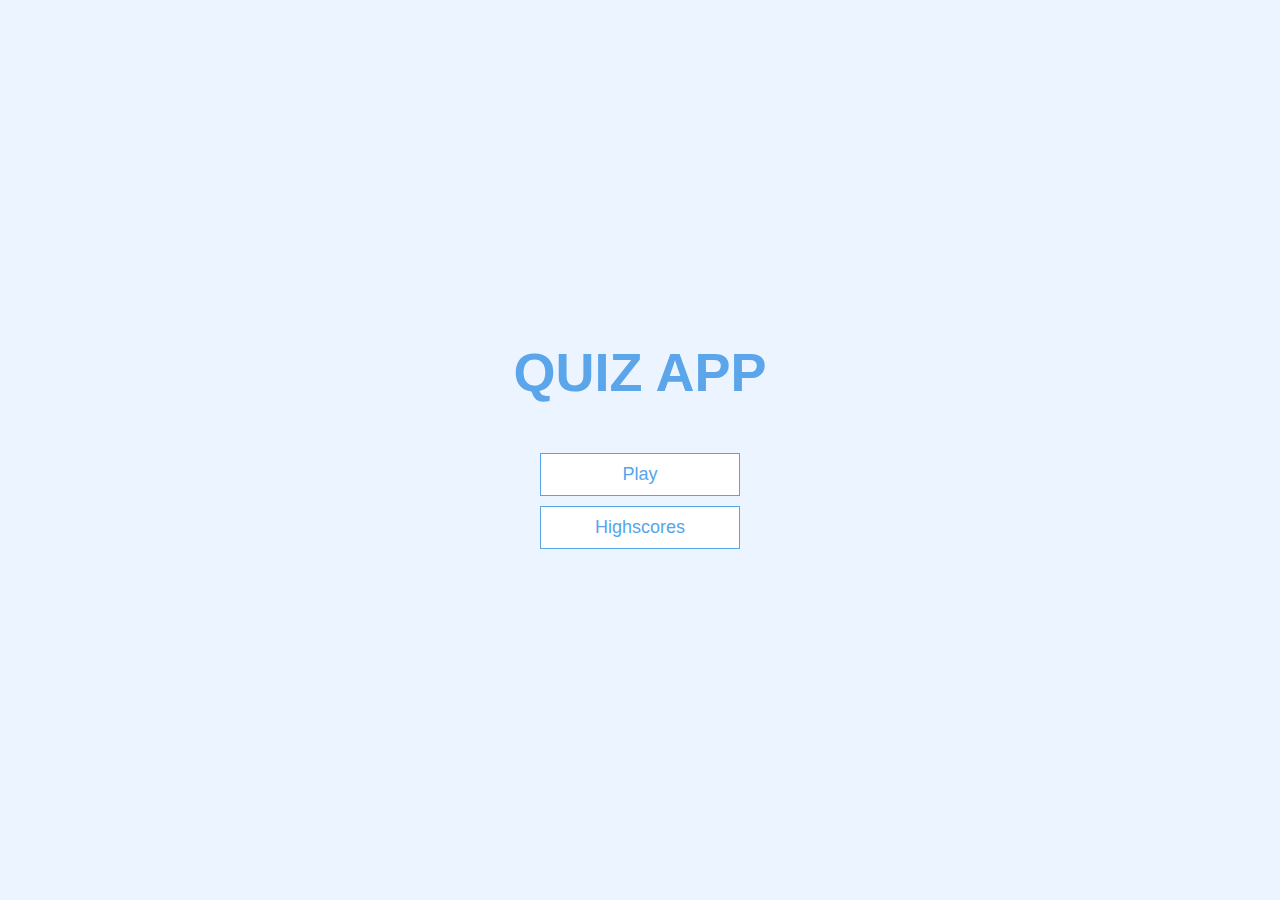
<file: index.html>
<!DOCTYPE html>
<html lang="en">

<head>
  <meta charset="UTF-8">
  <meta name="viewport" content="width=device-width, initial-scale=1.0">
  <title>Quiz App</title>
  <link rel="stylesheet" href="style.css">
</head>

<body>


  <div class="container">

    <div class="flex-center flex-column" id="home">
      <h1>QUIZ APP</h1>
      <a href="./game.html" class="btn">Play</a>
      <a href="./highScore.html" class="btn">Highscores</a>
    </div>

  </div>


</body>

</html>
</file>
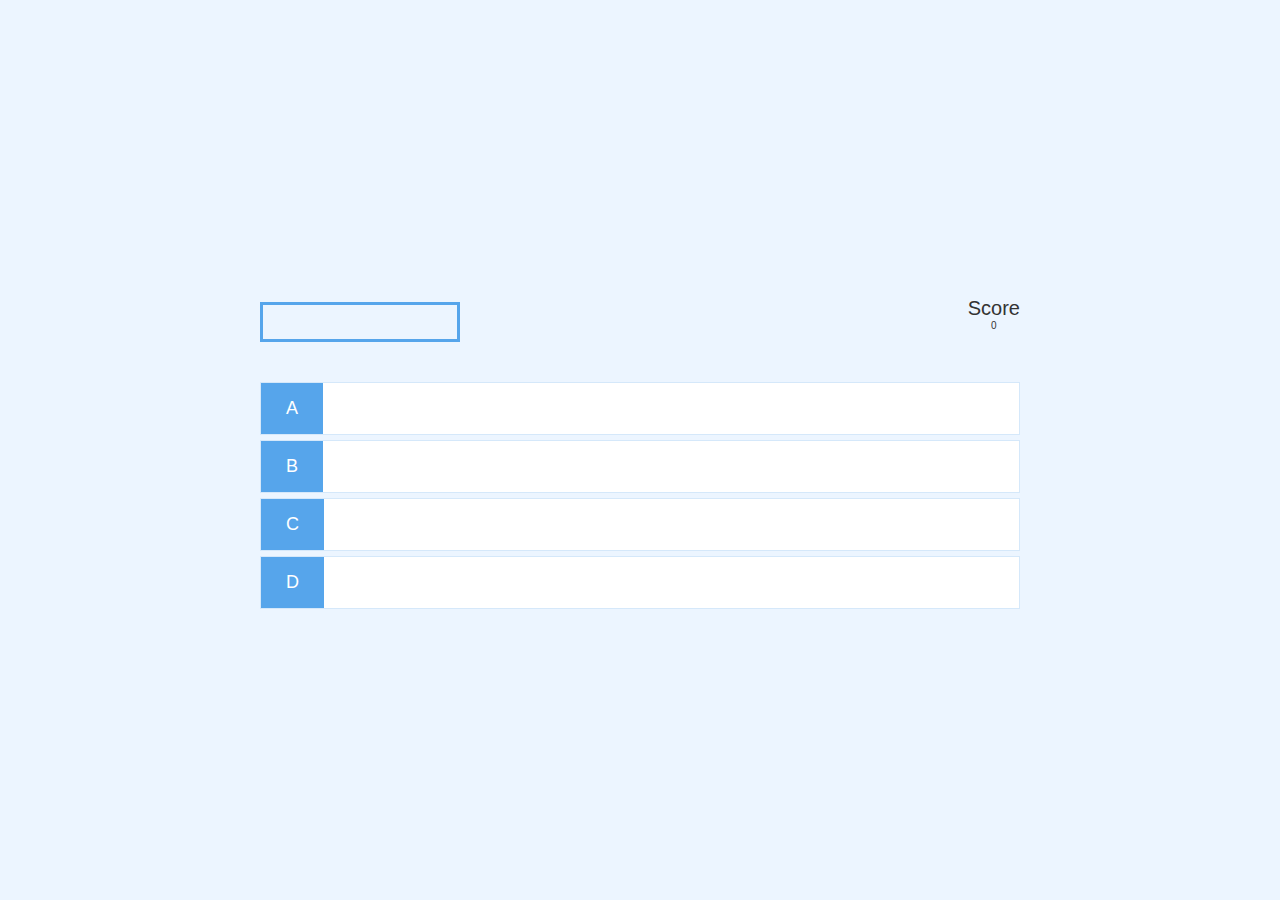
<file: game.html>
<!DOCTYPE html>
<html lang="en">

<head>
  <meta charset="UTF-8">
  <meta name="viewport" content="width=device-width, initial-scale=1.0">
  <title>Quick Quiz - Play</title>
  <link rel="stylesheet" href="style.css">
  <link rel="stylesheet" href="game.css">
</head>

<body>
  <div class="container">
    <div id="game" class="justify-center flex column">

      <div class="justify-center flex-column">
        <div id="hud">
          <div id="hud-item">
            <p class="hud-prefix" id="progess-text">
             
            </p>

            <div id="progressBar">
              <div id="progressBarFull"></div>
            </div>

          </div>

          <div id="hud_item">
            <p class="hud-prefix">Score</p>
            <p class="hud-main-text" id="score">0</p>
          </div>
        </div>


        <h2 id="question"></h2>

        <div class="choice-container">
          <p class="choice-prefix">A</p>
          <p class="choice-text" data-number = "1"></p>
        </div>
        <div class="choice-container">
          <p class="choice-prefix">B</p>
          <p class="choice-text" data-number = "2"></p>
        </div>
        <div class="choice-container">
          <p class="choice-prefix">C</p>
          <p class="choice-text" data-number = "3"></p>
        </div>
        <div class="choice-container">
          <p class="choice-prefix">D</p>
          <p class="choice-text" data-number = "4"></p>
        </div>
      </div>

    </div>
  </div>


  <script src="game.js"></script>
</body>

</html>
</file>
<file: style.css>
:root {
  background-color: #ecf5ff;
  font-size: 62.5%;
}

* {
  box-sizing: border-box;
  margin: 0;
  padding: 0;
  border: none;
  outline: none;
  font-family: Arial, Helvetica, sans-serif;
  color: #333;
}

:is(h1, h2, h3, h4) {
  margin-bottom: 1rem;
}

h1 {
  font-size: 5.4rem;
  color: #5ba5eb;
  margin-bottom: 5rem;
}

h1 > span {
  font-size: 2.4rem;
  font-weight: 500;
}

h2 {
  font-size: 4.2rem;
  margin-bottom: 4rem;
  font-weight: 700;
}

h3 {
  font-size: 2.8rem;
  font-weight: 500;
}

/* UTILITIES */

.container {
  width: 100vw;
  height: 100vh;
  display: flex;
  justify-content: center;
  align-items: center;
  max-width: 80rem;
  margin: 0 auto;
  padding: 2rem;
}

.container > * {
  width: 100%;
}

.flex-column {
  display: flex;
  flex-direction: column;
}

.flex-center {
  justify-content: center;
  align-items: center;
}

.justify-center {
  justify-content: center;
}

.text-center {
  text-align: center;
}

.hidden {
  display: none;
}

/* BUTTONS */
.btn {
  font-size: 1.8rem;
  padding: 1rem 0;
  width: 20rem;
  text-align: center;
  border: 0.1rem solid #56a5eb;
  margin-bottom: 1rem;
  text-decoration: none;
  color: #56a5eb;
  background-color: #fff;
}

.btn:hover {
  cursor: pointer;
  box-shadow: 0 0.4rem 1.4rem 0 rgba(86, 185, 235, 0.5);
  transition: transform 150ms;
  transform: translateY(-0.1rem);
}

.btn[disabled]:hover {
  cursor: not-allowed;
  box-shadow: none;
  transform: none;
  -webkit-transform: none;
  -moz-transform: none;
  -ms-transform: none;
  -o-transform: none;
}

/* Forms */
form {
  width: 100%;
  display: flex;
  flex-direction: column;
  align-items: center;
}

input {
  margin-bottom: 1rem;
  width: 20rem;
  padding: 1.5rem;
  font-size: 1.8rem;
  box-shadow: 0 0.1rem 1.4rem 0 rgba(86, 185, 235, 0.5);
}


input::placeholder {
  color: #aaa;
}
</file>
<file: game.css>
.choice-container {
  display: flex;
  margin-bottom: 0.5rem;
  width: 100%;
  font-size: 1.8rem;
  border: 0.1rem solid rgba(86, 165, 235, 0.25);
  background-color: #fff;
}

.choice-container:hover {
  box-shadow: 0 0.4rem 1.4rem 0 rgba(86, 165, 235, 0.5);
  transform: translate(-0.1rem);
  transition: transform 150ms;
  cursor: pointer;
}

.choice-prefix {
  padding: 1.5rem 2.5rem;
  background-color: #56a5eb;
  color: white;
}

.choice-text {
  padding: 1.5rem;
  width: 100%;
}

.correct {
  background-color: #28a745;
}

.incorrect {
  background-color: #dc3545;
}

/* HUD */
#hud {
  display: flex;
  justify-content: space-between;
  align-items: center;
}

.hud-prefix {
  text-align: center;
  font-size: 2rem;
}

.hud-main-text {
  text-align: center;
}

#progressBar {
  width: 20rem;
  height: 4rem;
  border: 0.3rem solid #56a5eb;
  margin-top: 1.5rem;
}

#progressBarFull {
  height: 3.7rem;
  background-color: #56a5eb;
  width: 0%;
}

/* loader */
#loader {
  border: 1.6rem solid white;
  border-top: 1.6rem solid #56a5eb;
  width: 12rem;
  height: 12rem;
  border-radius: 50%;
  -webkit-border-radius: 50%;
  -moz-border-radius: 50%;
  -ms-border-radius: 50%;
  -o-border-radius: 50%;
  animation: spin 2s linear infinite;
  -webkit-animation: spin 2s linear infinite;
}

@keyframes spin {
  0% {
    transform: rotate(0deg);
    -webkit-transform: rotate(0deg);
    -moz-transform: rotate(0deg);
    -ms-transform: rotate(0deg);
    -o-transform: rotate(0deg);
  }
  100% {
    transform: rotate(360deg);
    -webkit-transform: rotate(360deg);
    -moz-transform: rotate(360deg);
    -ms-transform: rotate(360deg);
    -o-transform: rotate(360deg);
  }
}
</file>
